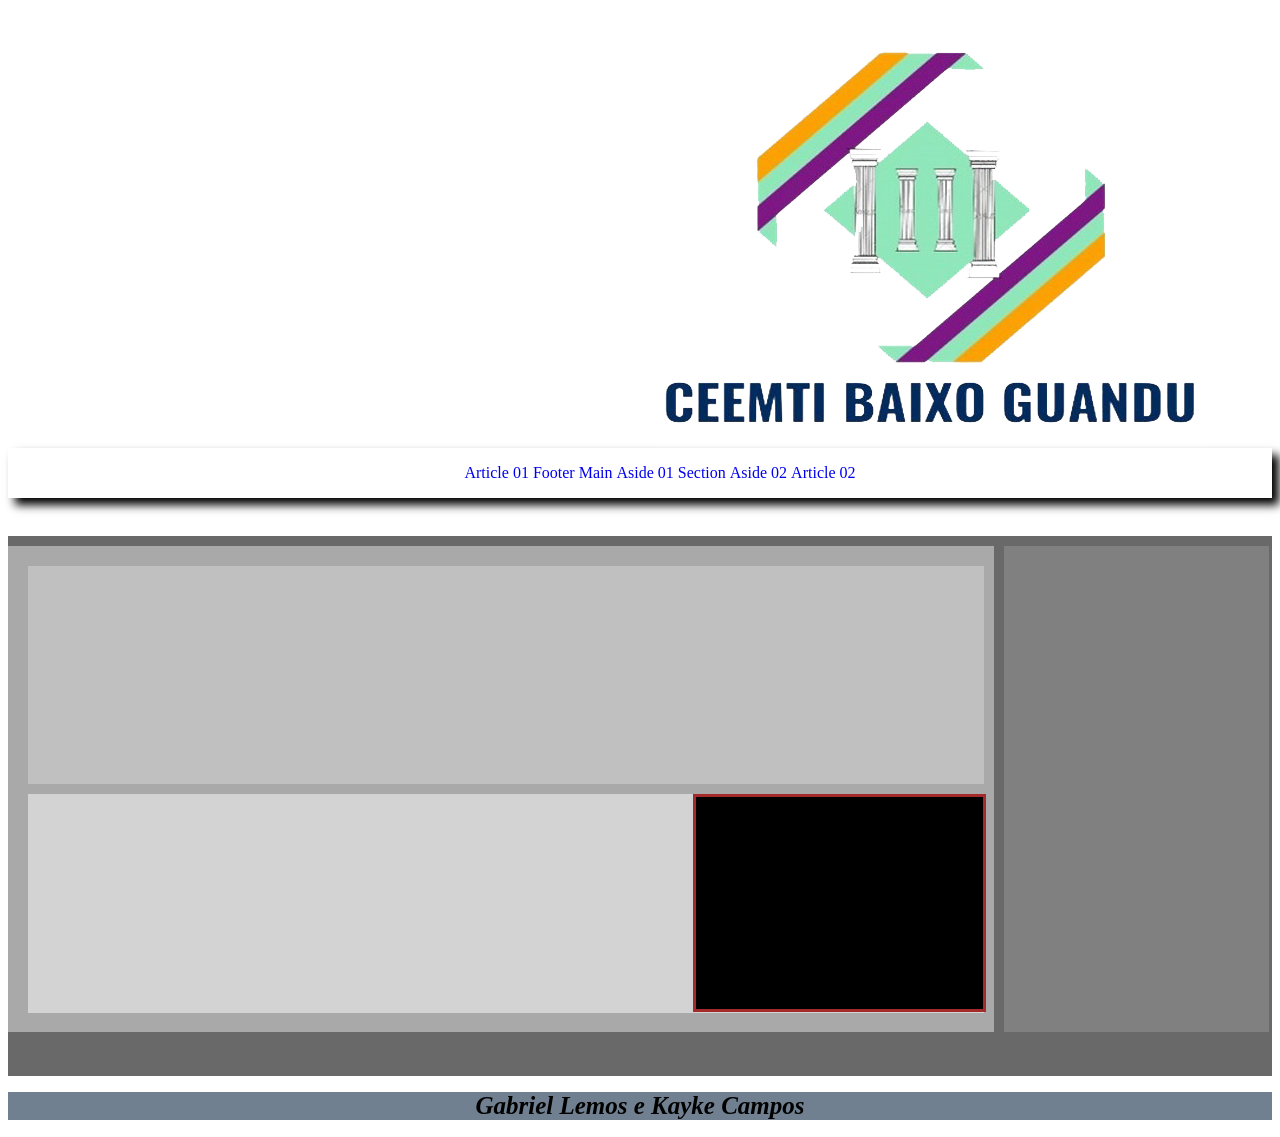
<file: index.html>
<!DOCTYPE html>
<html lang="pt br">
	<!-- Site: https://programacao-para-web-design.github.io/aula-27-05-gabriel-lemos-e-kayke-campos/Aula%2027-05.html-->
	<head>
		<!-- <h1 class="titulo"> Cabeça do Site </h1> -->
		<link rel="stylesheet" href="Aula 27-05.css" type="text/css">
		<title> ESTRUTURA HTML </title>
	</head>
	<body id="Body">

		<header id="Header">
			
			<h1 id="nomees"> CEEMTI Baixo Guandu </h1>
			<img src="https://programacao-para-web-design.github.io/aula-27-05-gabriel-lemos-e-kayke-campos/Logo Escola.png" id="logo" alt="Logo da escola CEEMTI BG"/>
		
			<nav id="Nav">
				<ul>
					<a href="#quad"><li>  Article 01 </li></a>
					<a href="#quad2"><li>  Footer </li></a>
					<a href="#quad3"><li>  Main </li></a>
					<a href="#quad4"><li> Aside 01 </li></a>
					<a href="#quad5"><li> Section </li></a>
					<a href="#quad6"><li> Aside 02 </li></a>
					<a href="#quad7"><li> Article 02 </li></a>
				</ul>
			</nav>

		</header>
		<main id="quad3">
			
			<section id="quad5">

				<article id="quad">
				</article>

				<article id="quad7">

					<aside id="quad6">
					</aside>

				</article>

			</section>

			<aside id="quad4">
			</aside>
		</main>
		<footer id="quad2">
			<h1 id="devj">  Gabriel Lemos e Kayke Campos  </h1>
		</footer>
	</body>
</html>
</file>
<file: Aula 27-05.css>
<!DOCTYPE html>
header{
	background-color: grey11; 
	color: DarkSlateGray;
	justify-content: center;
	align-items: center;
	text-align: center;
}
#logo{
	background-color: white;
	margin-left: 650px;
}
nav{
	display: flex;
	background-color: grey21;
	box-shadow: 7px 7px 9px 0px black;
	justify-content: center;
	align-items: center;				
}
ul{
	justify-content: space-around;
}
li{
	display: inline-block;
	list-style-type: none;
}

											/* corpo*/

.nome{
	font-weight: bold;	
	font-size: 17px;
	text-align: center;
}
#devj{
	font-style: italic;
	font-size: 25px;
	text-align: center;
}

#nomees{
	font-size: 17px;
	text-align: center;
	color: white;
}
#Body{
	background-color: grey31; 
}
			
main{
	margin-top: 3%;
	display: flex;
	background-color: DimGray; 
	height: 60vh;
	width: 100%;
}
#quad4{
	margin-top: 10px;
	background-color: Gray;
	width: 21%; 
	height: 90%;
}
#quad5{
	margin-top: 10px;
	margin-right: 10px;
	display: block;
	width: 78%;
	height: 90%;
	background-color: DarkGray; 
}
#quad{
	margin: 20px 10px 10px 20px; 
	width: 97%;
	height: 45%;
	background-color: Silver; 
}
#quad7{
	margin: 10px 10px 10px 20px; 
	width: 97%;
	height: 45%;
	background-color: LightGrey; 
}
#quad6{
	margin-left: 69.5%;
	border: solid 3px brown;
	top: 150px;
	width: 30%;
	height: 97%;
	background-color: Black; 
}

											/* footer*/

footer{
	background-color: SlateGray; 
	width: 100%;
}
</file>
